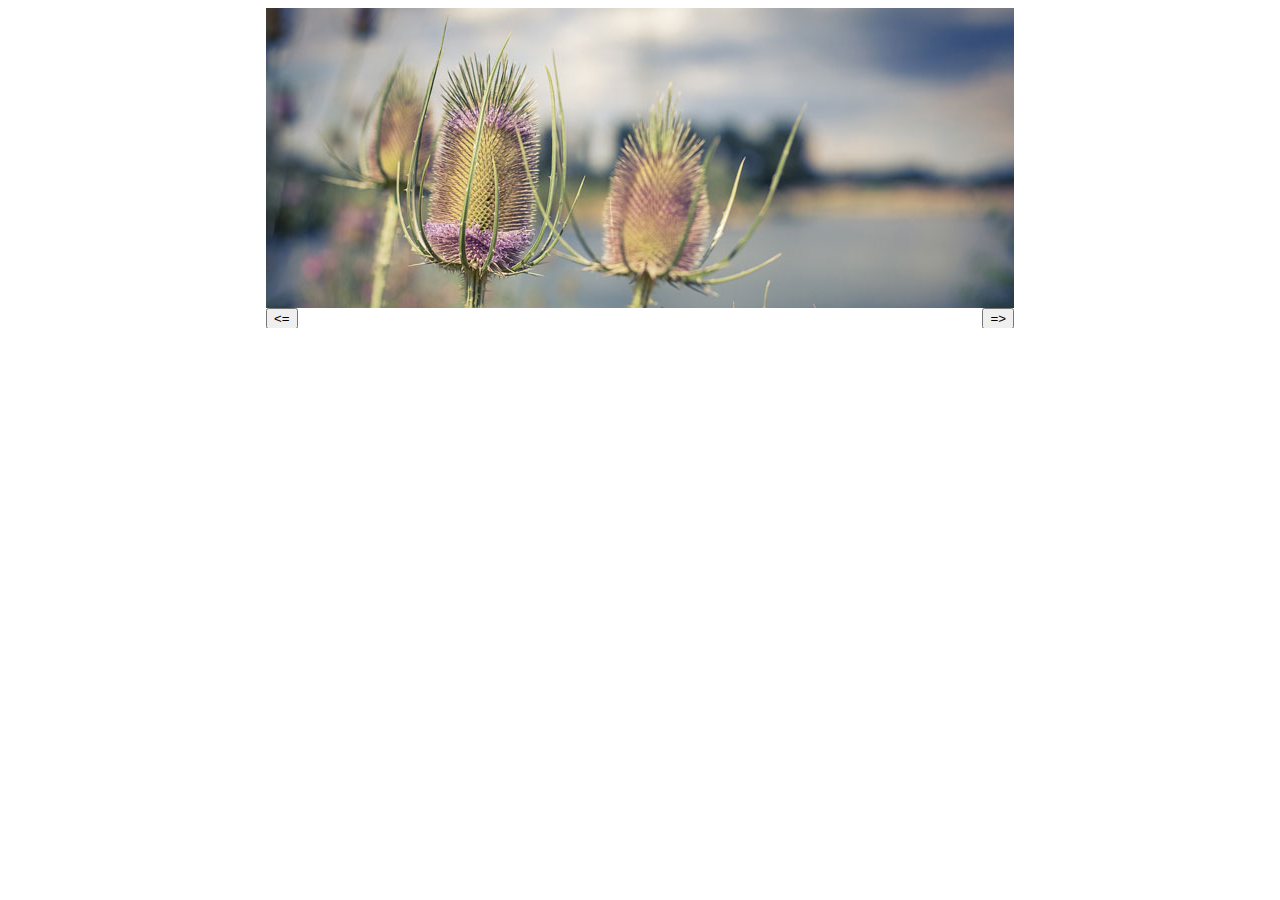
<file: index.html>
<!DOCTYPE html>
<html lang="en">
<head>
  <meta charset="UTF-8">
  <title>Carousel</title>
</head>
<style>
  * {
    box-sizing: border-box;
  }
  ul, li, img {
    margin: 0;
    padding: 0;
  }
  main {
    max-width: 748px;
    margin: 0 auto;
    position: relative;
    overflow: hidden;
    height:320px;
  }
  ul {
    list-style: none;
    position: relative;
    width: 2000em;
    height: 300px;
  }
  img {
    display: block;
    max-width: 100%;
    height: auto;
  }
  li {
    float: left;
    width: 748px;
    position: absolute;
  }
  button {
  }
  .right {
    float:right;
  }
</style>
<body>
<main>
  <ul class="carousel">
    <li><img src="img/img1.jpg" alt="1"></li>
    <li style="display: none"><img src="img/img2.jpg" alt="2"></li>
    <li style="display: none"><img src="img/img3.jpg" alt="3"></li>
  </ul>
  <button class="left"><=</button>
  <button class="right">=></button>
</main>

<script src = 'js/main.js'></script>
</body>
</html>
</file>
